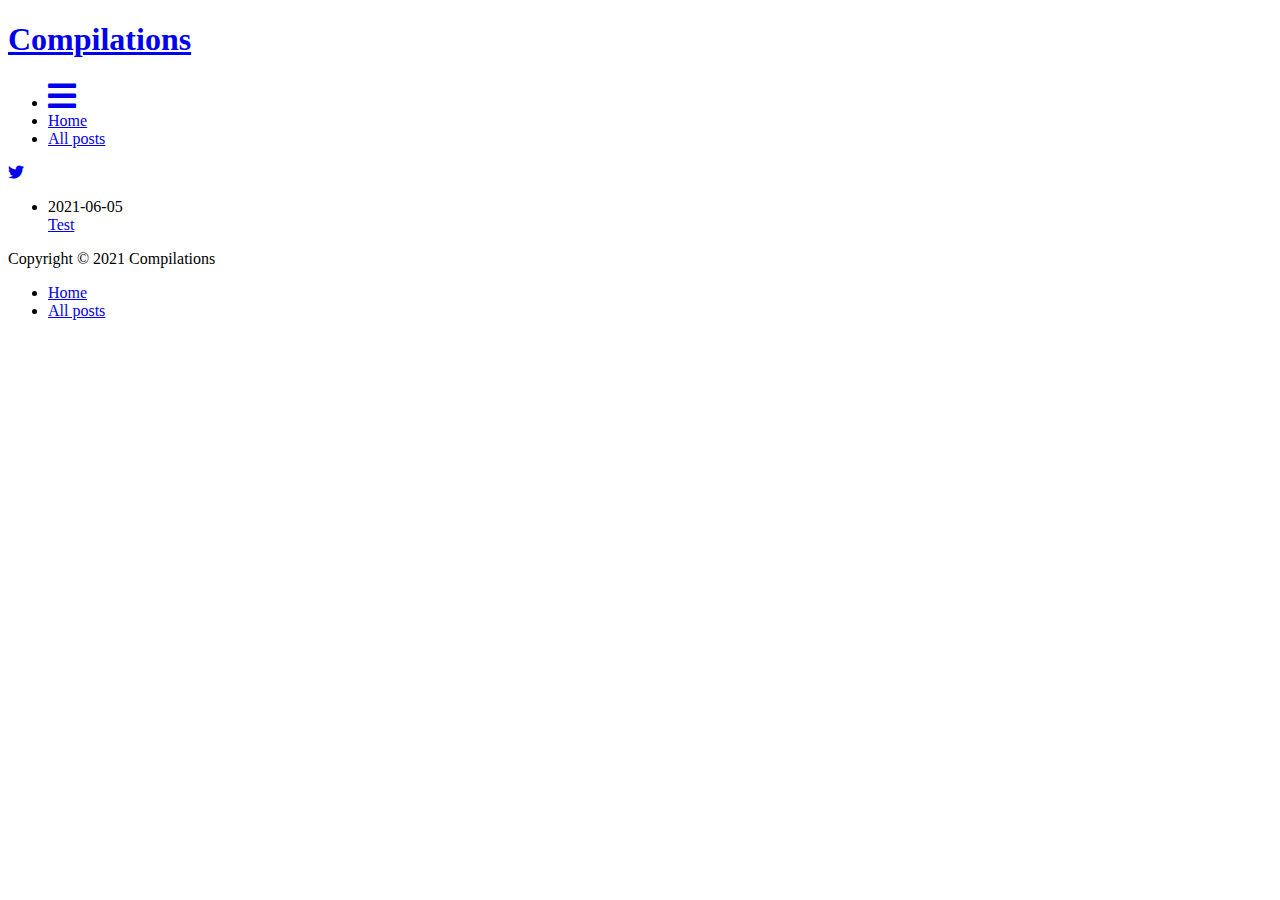
<file: index.html>
<!DOCTYPE html>
<html lang="en-us">
<head>
	<meta name="generator" content="Hugo 0.83.1" />
  <meta charset="utf-8">
  <meta http-equiv="X-UA-Compatible" content="IE=edge">
  <title>Compilations</title>
  
  <meta name="viewport" content="width=device-width, initial-scale=1">
  <meta name="robots" content="all,follow">
  <meta name="googlebot" content="index,follow,snippet,archive">
  <meta property="og:title" content="Compilations" />
<meta property="og:description" content="" />
<meta property="og:type" content="website" />
<meta property="og:url" content="https://blog.kahlonel.io/" />


  <meta name="twitter:card" content="summary"/>
<meta name="twitter:title" content="Compilations"/>
<meta name="twitter:description" content=""/>

  
  
    
  
  
  <link rel="stylesheet" href="https://blog.kahlonel.io/css/style-dark.css">
  
   <link rel="stylesheet" href="https://blog.kahlonel.io/css/syntax.css"> 
  
    <!--[if lt IE 9]>
      <script src="https://oss.maxcdn.com/html5shiv/3.7.2/html5shiv.min.js"></script>
      <script src="https://oss.maxcdn.com/respond/1.4.2/respond.min.js"></script>
    <![endif]-->
  

  
<link rel="icon" type="image/png" href="https://blog.kahlonel.io/images/favicon.ico" />

  
  
</head>

<body class="max-width mx-auto px3 ltr">
  <div class="content index py4">

    <header id="header">
  <a href="https://blog.kahlonel.io">
  
    <div id="logo" style="background-image: url(https://blog.kahlonel.io/images/logo.png)"></div>
  
  <div id="title">
    <h1>Compilations</h1>
  </div>
  </a>
  <div id="nav">
    <ul>
      <li class="icon">
        <a href="#" aria-label="Menu"><i class="fas fa-bars fa-2x" aria-hidden="true"></i></a>
      </li>
      
        <li><a href="/">Home</a></li>
      
        <li><a href="/posts">All posts</a></li>
      
    </ul>
  </div>
</header>



    
  <section id="about">
  
  
      <p>
      
      
      
        <a class="icon" target="_blank" rel="noopener" href="https://twitter.com/kahlonel" aria-label="twitter">
          <i class="fab fa-twitter" aria-hidden="true"></i>
        </a>
        
        
      
      </p>
  
  
  </section>

  <section id="writing">
    <span class="h1"><a href="https://blog.kahlonel.io"> </a></span>
    

    
    
      
    
    
    
    
    <ul class="post-list">
      
        <li class="post-item">
          <div class="meta"><time datetime="2021-06-05 06:00:47 &#43;0200 CEST" itemprop="datePublished">2021-06-05</time></div>
          <span><a href="https://blog.kahlonel.io/posts/test/">Test</a></span>
        </li>
      
    </ul>

    



    
  </section>

  
  
  


    <footer id="footer">
  <div class="footer-left">
    Copyright  &copy; 2021  Compilations 
  </div>
  <div class="footer-right">
    <nav>
      <ul>
         
        <li><a href="/">Home</a></li>
         
        <li><a href="/posts">All posts</a></li>
        
      </ul>
    </nav>
  </div>
</footer>


  </div>
</body>

<link rel="stylesheet" href=/lib/font-awesome/css/all.min.css>
<script src=/lib/jquery/jquery.min.js></script>
<script src=/js/main.js></script>
</html>
</file>
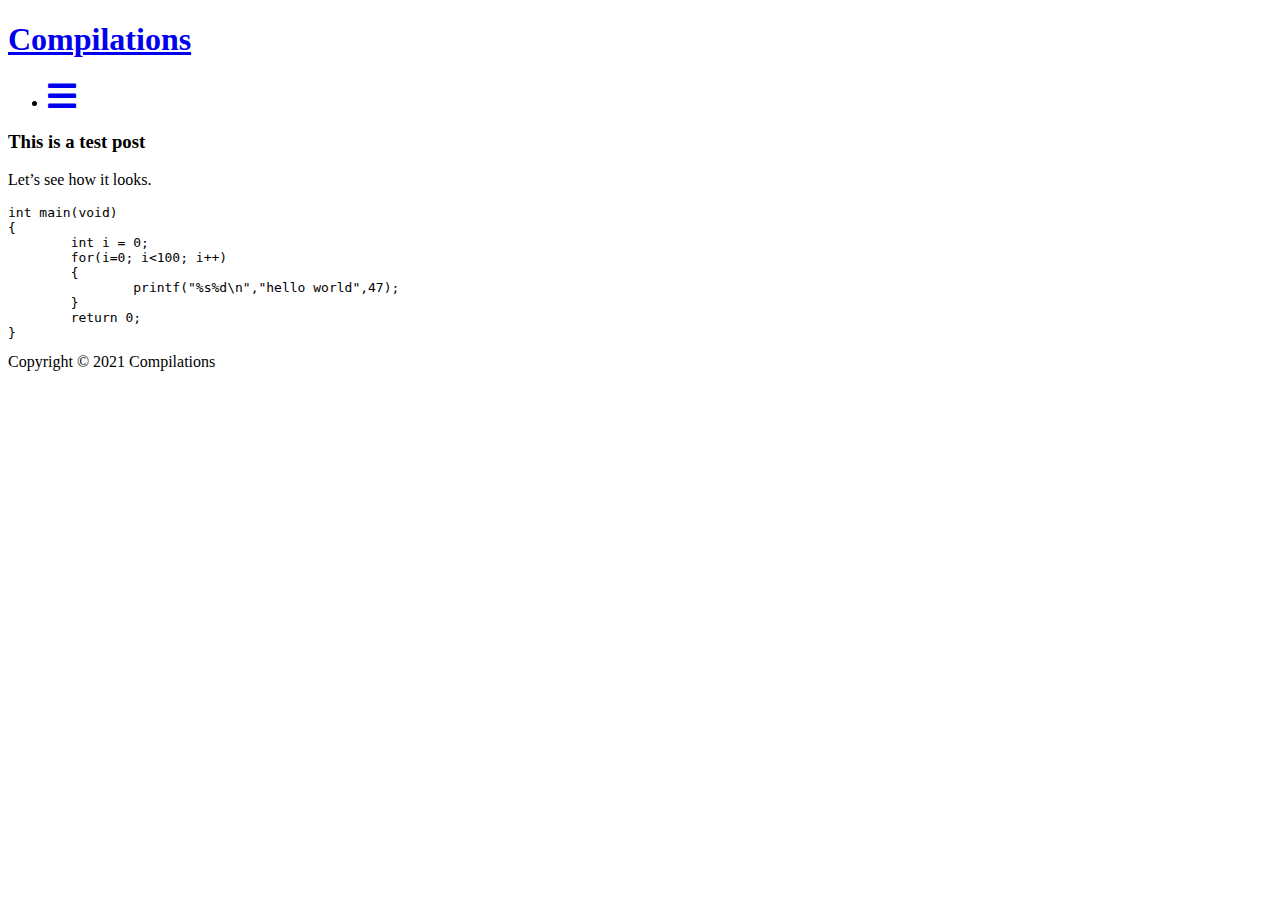
<file: test/index.html>
<!DOCTYPE html>
<html lang="en-us">
<head>
  <meta charset="utf-8">
  <meta http-equiv="X-UA-Compatible" content="IE=edge">
  <title> Test | Compilations</title>
  
  <meta name="viewport" content="width=device-width, initial-scale=1">
  <meta name="robots" content="all,follow">
  <meta name="googlebot" content="index,follow,snippet,archive">
  <meta property="og:title" content="Test" />
<meta property="og:description" content="This is a test post Let&rsquo;s see how it looks.
int main(void) { int i = 0; for(i=0; i&lt;100; i&#43;&#43;) { printf(&quot;%s%d\n&quot;,&quot;hello world&quot;,47); } return 0; } " />
<meta property="og:type" content="article" />
<meta property="og:url" content="http://example.org/test/" /><meta property="article:section" content="" />
<meta property="article:published_time" content="2021-06-05T06:00:47&#43;02:00" />
<meta property="article:modified_time" content="2021-06-05T06:00:47&#43;02:00" />


  <meta name="twitter:card" content="summary"/>
<meta name="twitter:title" content="Test"/>
<meta name="twitter:description" content="This is a test post Let&rsquo;s see how it looks.
int main(void) { int i = 0; for(i=0; i&lt;100; i&#43;&#43;) { printf(&quot;%s%d\n&quot;,&quot;hello world&quot;,47); } return 0; } "/>

  
  
  
  <link rel="stylesheet" href="http://example.org/css/style-white.css">
  
  
  
    <!--[if lt IE 9]>
      <script src="https://oss.maxcdn.com/html5shiv/3.7.2/html5shiv.min.js"></script>
      <script src="https://oss.maxcdn.com/respond/1.4.2/respond.min.js"></script>
    <![endif]-->
  

  
<link rel="icon" type="image/png" href="http://example.org/images/favicon.ico" />

  
  
</head>

<body class="max-width mx-auto px3 ltr">
  <div class="content index py4">

    <header id="header">
  <a href="http://example.org/">
  
    <div id="logo" style="background-image: url(http://example.org/images/logo.png)"></div>
  
  <div id="title">
    <h1>Compilations</h1>
  </div>
  </a>
  <div id="nav">
    <ul>
      <li class="icon">
        <a href="#" aria-label="Menu"><i class="fas fa-bars fa-2x" aria-hidden="true"></i></a>
      </li>
      
    </ul>
  </div>
</header>



    
<article class="post" itemscope itemtype="http://schema.org/BlogPosting">

  <div class="content" itemprop="articleBody">
  
    <h3 id="this-is-a-test-post">This is a test post</h3>
<p>Let&rsquo;s see how it looks.</p>
<pre><code>int main(void)
{
	int i = 0;
	for(i=0; i&lt;100; i++)
	{
		printf(&quot;%s%d\n&quot;,&quot;hello world&quot;,47);
	}
	return 0;
}
</code></pre>
  
  </div>
</article>


    <footer id="footer">
  <div class="footer-left">
    Copyright  &copy; 2021  Compilations 
  </div>
  <div class="footer-right">
    <nav>
      <ul>
        
      </ul>
    </nav>
  </div>
</footer>


  </div>
</body>

<link rel="stylesheet" href=/lib/font-awesome/css/all.min.css>
<script src=/lib/jquery/jquery.min.js></script>
<script src=/js/main.js></script>
</html>
</file>
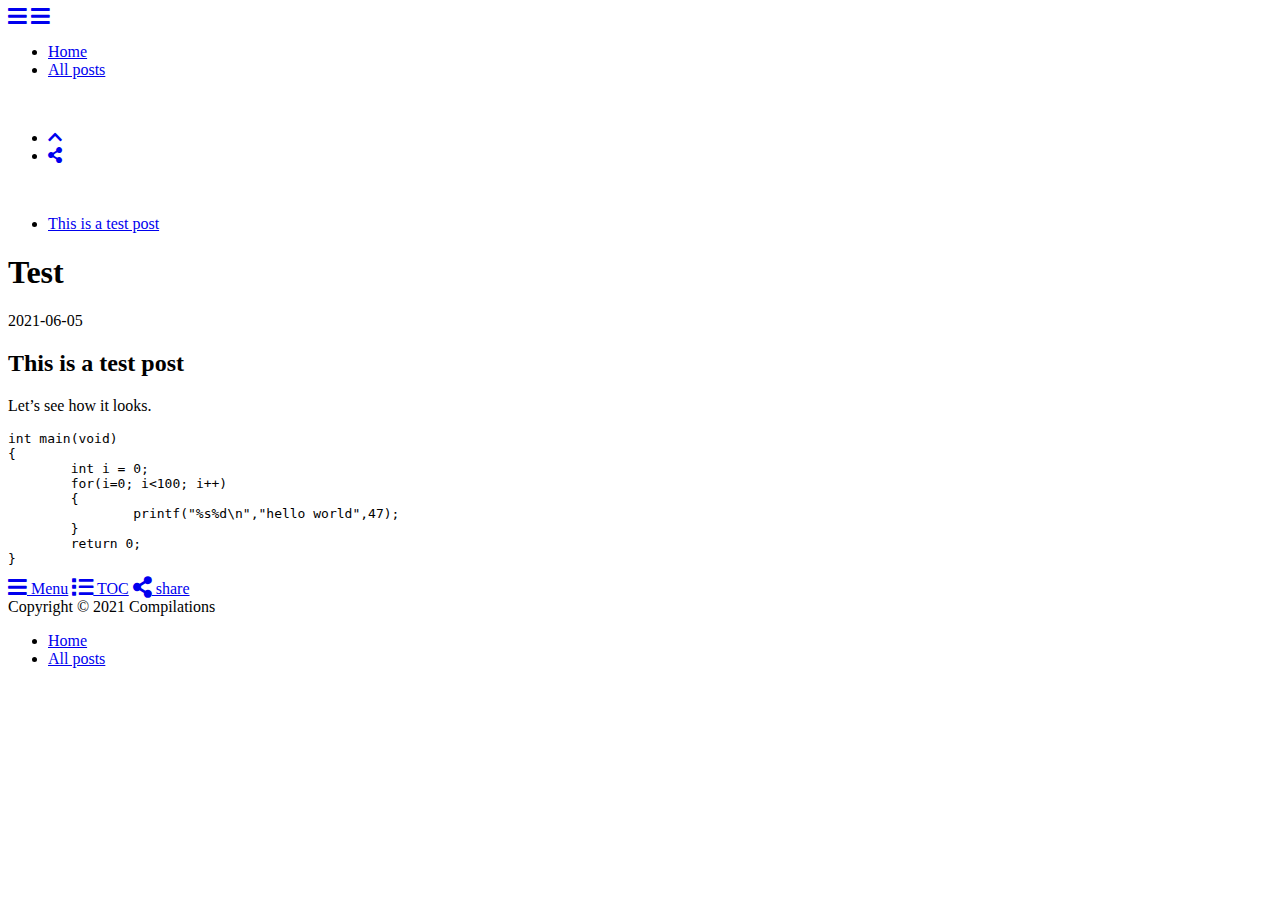
<file: posts/test/index.html>
<!DOCTYPE html>
<html lang="en-us">
<head>
  <meta charset="utf-8">
  <meta http-equiv="X-UA-Compatible" content="IE=edge">
  <title> Test | Compilations</title>
  
  <meta name="viewport" content="width=device-width, initial-scale=1">
  <meta name="robots" content="all,follow">
  <meta name="googlebot" content="index,follow,snippet,archive">
  <meta property="og:title" content="Test" />
<meta property="og:description" content="This is a test post Let&rsquo;s see how it looks.
int main(void) { int i = 0; for(i=0; i&lt;100; i&#43;&#43;) { printf(&#34;%s%d\n&#34;,&#34;hello world&#34;,47); } return 0; } " />
<meta property="og:type" content="article" />
<meta property="og:url" content="https://blog.kahlonel.io/posts/test/" /><meta property="article:section" content="posts" />
<meta property="article:published_time" content="2021-06-05T06:00:47&#43;02:00" />
<meta property="article:modified_time" content="2021-06-05T06:00:47&#43;02:00" />


  <meta name="twitter:card" content="summary"/>
<meta name="twitter:title" content="Test"/>
<meta name="twitter:description" content="This is a test post Let&rsquo;s see how it looks.
int main(void) { int i = 0; for(i=0; i&lt;100; i&#43;&#43;) { printf(&#34;%s%d\n&#34;,&#34;hello world&#34;,47); } return 0; } "/>

  
  
    
  
  
  <link rel="stylesheet" href="https://blog.kahlonel.io/css/style-dark.css">
  
   <link rel="stylesheet" href="https://blog.kahlonel.io/css/syntax.css"> 
  
    <!--[if lt IE 9]>
      <script src="https://oss.maxcdn.com/html5shiv/3.7.2/html5shiv.min.js"></script>
      <script src="https://oss.maxcdn.com/respond/1.4.2/respond.min.js"></script>
    <![endif]-->
  

  
<link rel="icon" type="image/png" href="https://blog.kahlonel.io/images/favicon.ico" />

  
  
</head>

<body class="max-width mx-auto px3 ltr">
  <div class="content index py4">

  <div id="header-post">
  <a id="menu-icon" href="#"><i class="fas fa-bars fa-lg"></i></a>
  <a id="menu-icon-tablet" href="#"><i class="fas fa-bars fa-lg"></i></a>
  <a id="top-icon-tablet" href="#" onclick="$('html, body').animate({ scrollTop: 0 }, 'fast');" style="display:none;" aria-label="Top of Page"><i class="fas fa-chevron-up fa-lg"></i></a>
  <span id="menu">
    <span id="nav">
      <ul>
         
        <li><a href="/">Home</a></li>
         
        <li><a href="/posts">All posts</a></li>
        
      </ul>
    </span>
    <br/>
    <span id="actions">
      <ul>
        
        
        <li>
          <a class="icon" href="#" onclick="$('html, body').animate({ scrollTop: 0 }, 'fast');" aria-label="Top of Page">
            <i class="fas fa-chevron-up" aria-hidden="true" onmouseover="$('#i-top').toggle();" onmouseout="$('#i-top').toggle();"></i>
          </a>
        </li>
        <li>
          <a class="icon" href="#" aria-label="Share">
            <i class="fas fa-share-alt" aria-hidden="true" onmouseover="$('#i-share').toggle();" onmouseout="$('#i-share').toggle();" onclick="$('#share').toggle();return false;"></i>
          </a>
        </li>
      </ul>
      <span id="i-prev" class="info" style="display:none;">Previous post</span>
      <span id="i-next" class="info" style="display:none;">Next post</span>
      <span id="i-top" class="info" style="display:none;">Back to top</span>
      <span id="i-share" class="info" style="display:none;">Share post</span>
    </span>
    <br/>
    <div id="share" style="display: none">
      
      <ul>
  
  
    
  
  
  <li>
    <a class="icon" href="http://www.facebook.com/sharer.php?u=https%3a%2f%2fblog.kahlonel.io%2fposts%2ftest%2f" aria-label="Facebook">
      <i class="fab fa-facebook " aria-hidden="true"></i>
    </a>
  </li>
  <li>
    <a class="icon" href="https://twitter.com/share?url=https%3a%2f%2fblog.kahlonel.io%2fposts%2ftest%2f&text=Test" aria-label="Twitter">
      <i class="fab fa-twitter " aria-hidden="true"></i>
    </a>
  </li>
  <li>
    <a class="icon" href="http://www.linkedin.com/shareArticle?url=https%3a%2f%2fblog.kahlonel.io%2fposts%2ftest%2f&title=Test" aria-label="Linkedin">
      <i class="fab fa-linkedin " aria-hidden="true"></i>
    </a>
  </li>
  <li>
    <a class="icon" href="https://pinterest.com/pin/create/bookmarklet/?url=https%3a%2f%2fblog.kahlonel.io%2fposts%2ftest%2f&is_video=false&description=Test" aria-label="Pinterest">
      <i class="fab fa-pinterest " aria-hidden="true"></i>
    </a>
  </li>
  <li>
    <a class="icon" href="mailto:?subject=Test&body=Check out this article: https%3a%2f%2fblog.kahlonel.io%2fposts%2ftest%2f" aria-label="Email">
      <i class="fas fa-envelope " aria-hidden="true"></i>
    </a>
  </li>
  <li>
    <a class="icon" href="https://getpocket.com/save?url=https%3a%2f%2fblog.kahlonel.io%2fposts%2ftest%2f&title=Test" aria-label="Pocket">
      <i class="fab fa-get-pocket " aria-hidden="true"></i>
    </a>
  </li>
  <li>
    <a class="icon" href="http://reddit.com/submit?url=https%3a%2f%2fblog.kahlonel.io%2fposts%2ftest%2f&title=Test" aria-label="reddit">
      <i class="fab fa-reddit " aria-hidden="true"></i>
    </a>
  </li>
  <li>
    <a class="icon" href="http://www.tumblr.com/share/link?url=https%3a%2f%2fblog.kahlonel.io%2fposts%2ftest%2f&name=Test&description=This%20is%20a%20test%20post%20Let%26rsquo%3bs%20see%20how%20it%20looks.%0aint%20main%28void%29%20%7b%20int%20i%20%3d%200%3b%20for%28i%3d0%3b%20i%26lt%3b100%3b%20i%2b%2b%29%20%7b%20printf%28%26%2334%3b%25s%25d%5cn%26%2334%3b%2c%26%2334%3bhello%20world%26%2334%3b%2c47%29%3b%20%7d%20return%200%3b%20%7d%20" aria-label="Tumblr">
      <i class="fab fa-tumblr " aria-hidden="true"></i>
    </a>
  </li>
  <li>
    <a class="icon" href="https://news.ycombinator.com/submitlink?u=https%3a%2f%2fblog.kahlonel.io%2fposts%2ftest%2f&t=Test" aria-label="Hacker News">
      <i class="fab fa-hacker-news " aria-hidden="true"></i>
    </a>
  </li>
</ul>

    </div>
    <div id="toc">
      <nav id="TableOfContents">
  <ul>
    <li><a href="#this-is-a-test-post">This is a test post</a></li>
  </ul>
</nav>
    </div>
  </span>
</div>


  <article class="post" itemscope itemtype="http://schema.org/BlogPosting">
    <header>
      <h1 class="posttitle" itemprop="name headline">
        Test
      </h1>
      <div class="meta">
        
        <div class="postdate">
          
          <time datetime="2021-06-05 06:00:47 &#43;0200 CEST" itemprop="datePublished">2021-06-05</time>
          
        </div>
        
        
        
        
      </div>
    </header>

  
    <div class="content" itemprop="articleBody">
      <h2 id="this-is-a-test-post">This is a test post</h2>
<p>Let&rsquo;s see how it looks.</p>
<div class="highlight"><pre class="chroma"><code class="language-C" data-lang="C"><span class="kt">int</span> <span class="nf">main</span><span class="p">(</span><span class="kt">void</span><span class="p">)</span>
<span class="p">{</span>
	<span class="kt">int</span> <span class="n">i</span> <span class="o">=</span> <span class="mi">0</span><span class="p">;</span>
	<span class="k">for</span><span class="p">(</span><span class="n">i</span><span class="o">=</span><span class="mi">0</span><span class="p">;</span> <span class="n">i</span><span class="o">&lt;</span><span class="mi">100</span><span class="p">;</span> <span class="n">i</span><span class="o">++</span><span class="p">)</span>
	<span class="p">{</span>
		<span class="n">printf</span><span class="p">(</span><span class="s">&#34;%s%d</span><span class="se">\n</span><span class="s">&#34;</span><span class="p">,</span><span class="s">&#34;hello world&#34;</span><span class="p">,</span><span class="mi">47</span><span class="p">);</span>
	<span class="p">}</span>
	<span class="k">return</span> <span class="mi">0</span><span class="p">;</span>
<span class="p">}</span>
</code></pre></div>
    </div>
  </article>

  
  





  <div id="footer-post-container">
  <div id="footer-post">

    <div id="nav-footer" style="display: none">
      <ul>
         
          <li><a href="/">Home</a></li>
         
          <li><a href="/posts">All posts</a></li>
        
      </ul>
    </div>

    <div id="toc-footer" style="display: none">
      <nav id="TableOfContents">
  <ul>
    <li><a href="#this-is-a-test-post">This is a test post</a></li>
  </ul>
</nav>
    </div>

    <div id="share-footer" style="display: none">
      
      <ul>
  
  
    
  
  
  <li>
    <a class="icon" href="http://www.facebook.com/sharer.php?u=https%3a%2f%2fblog.kahlonel.io%2fposts%2ftest%2f" aria-label="Facebook">
      <i class="fab fa-facebook fa-lg" aria-hidden="true"></i>
    </a>
  </li>
  <li>
    <a class="icon" href="https://twitter.com/share?url=https%3a%2f%2fblog.kahlonel.io%2fposts%2ftest%2f&text=Test" aria-label="Twitter">
      <i class="fab fa-twitter fa-lg" aria-hidden="true"></i>
    </a>
  </li>
  <li>
    <a class="icon" href="http://www.linkedin.com/shareArticle?url=https%3a%2f%2fblog.kahlonel.io%2fposts%2ftest%2f&title=Test" aria-label="Linkedin">
      <i class="fab fa-linkedin fa-lg" aria-hidden="true"></i>
    </a>
  </li>
  <li>
    <a class="icon" href="https://pinterest.com/pin/create/bookmarklet/?url=https%3a%2f%2fblog.kahlonel.io%2fposts%2ftest%2f&is_video=false&description=Test" aria-label="Pinterest">
      <i class="fab fa-pinterest fa-lg" aria-hidden="true"></i>
    </a>
  </li>
  <li>
    <a class="icon" href="mailto:?subject=Test&body=Check out this article: https%3a%2f%2fblog.kahlonel.io%2fposts%2ftest%2f" aria-label="Email">
      <i class="fas fa-envelope fa-lg" aria-hidden="true"></i>
    </a>
  </li>
  <li>
    <a class="icon" href="https://getpocket.com/save?url=https%3a%2f%2fblog.kahlonel.io%2fposts%2ftest%2f&title=Test" aria-label="Pocket">
      <i class="fab fa-get-pocket fa-lg" aria-hidden="true"></i>
    </a>
  </li>
  <li>
    <a class="icon" href="http://reddit.com/submit?url=https%3a%2f%2fblog.kahlonel.io%2fposts%2ftest%2f&title=Test" aria-label="reddit">
      <i class="fab fa-reddit fa-lg" aria-hidden="true"></i>
    </a>
  </li>
  <li>
    <a class="icon" href="http://www.tumblr.com/share/link?url=https%3a%2f%2fblog.kahlonel.io%2fposts%2ftest%2f&name=Test&description=This%20is%20a%20test%20post%20Let%26rsquo%3bs%20see%20how%20it%20looks.%0aint%20main%28void%29%20%7b%20int%20i%20%3d%200%3b%20for%28i%3d0%3b%20i%26lt%3b100%3b%20i%2b%2b%29%20%7b%20printf%28%26%2334%3b%25s%25d%5cn%26%2334%3b%2c%26%2334%3bhello%20world%26%2334%3b%2c47%29%3b%20%7d%20return%200%3b%20%7d%20" aria-label="Tumblr">
      <i class="fab fa-tumblr fa-lg" aria-hidden="true"></i>
    </a>
  </li>
  <li>
    <a class="icon" href="https://news.ycombinator.com/submitlink?u=https%3a%2f%2fblog.kahlonel.io%2fposts%2ftest%2f&t=Test" aria-label="Hacker News">
      <i class="fab fa-hacker-news fa-lg" aria-hidden="true"></i>
    </a>
  </li>
</ul>

    </div>

    <div id="actions-footer">
      
        <a id="menu-toggle" class="icon" href="#" onclick="$('#nav-footer').toggle();return false;" aria-label="Menu">
          <i class="fas fa-bars fa-lg" aria-hidden="true"></i> Menu</a>
        <a id="toc-toggle" class="icon" href="#" onclick="$('#toc-footer').toggle();return false;" aria-label="TOC">
          <i class="fas fa-list fa-lg" aria-hidden="true"></i> TOC</a>
        <a id="share-toggle" class="icon" href="#" onclick="$('#share-footer').toggle();return false;" aria-label="Share">
          <i class="fas fa-share-alt fa-lg" aria-hidden="true"></i> share</a>
        <a id="top" style="display:none" class="icon" href="#" onclick="$('html, body').animate({ scrollTop: 0 }, 'fast');" aria-label="Top of Page">
          <i class="fas fa-chevron-up fa-lg" aria-hidden="true"></i> Top</a>
    </div>

  </div>
</div>


  <footer id="footer">
  <div class="footer-left">
    Copyright  &copy; 2021  Compilations 
  </div>
  <div class="footer-right">
    <nav>
      <ul>
         
        <li><a href="/">Home</a></li>
         
        <li><a href="/posts">All posts</a></li>
        
      </ul>
    </nav>
  </div>
</footer>


  </div>
</body>

<link rel="stylesheet" href=/lib/font-awesome/css/all.min.css>
<script src=/lib/jquery/jquery.min.js></script>
<script src=/js/main.js></script>



</html>
</file>
